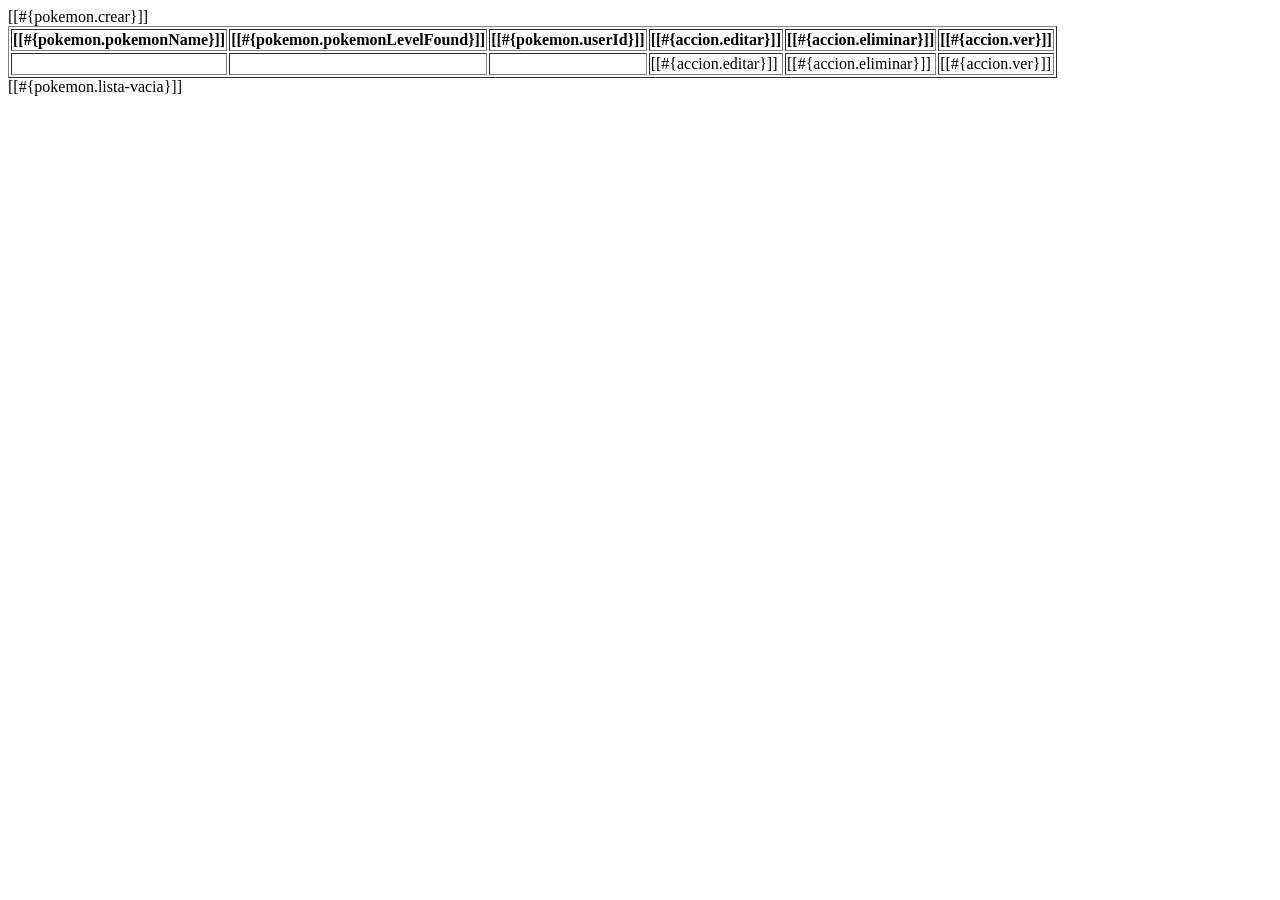
<file: muestraDetallesNoRelacionalesPokemon/src/main/resources/templates/index.html>
<!DOCTYPE html>
<html xmlns:th="http://thymeleaf.org"
xmlns:sec="http://www.thymeleaf.org/extras/spring-security">
<head>
<title>Insert title here</title>
<meta charset="UTF-8">
</head>
<body>
	<header th:replace="layout/plantilla :: header"></header>
	<a sec:authorize="hasRole('ROLE_ADMIN')" th:href="@{/agregar}">[[#{pokemon.crear}]]</a>
	<br />
	<div th:if="${listaPokemon != null and  !listaPokemon.empty}">
		<table border="1">
			<tr>
				<th>[[#{pokemon.pokemonName}]]</th>
				<th>[[#{pokemon.pokemonLevelFound}]]</th>
				<th>[[#{pokemon.userId}]]</th>
				<th sec:authorize="hasRole('ROLE_ADMIN')">[[#{accion.editar}]]</th>
				<th sec:authorize="hasRole('ROLE_ADMIN')">[[#{accion.eliminar}]]</th>
				<th>[[#{accion.ver}]]</th>
			</tr>
			<tr th:each="pokemon: ${listaPokemon}">
				<td th:text="${pokemon.pokemonName}"></td>
				<td th:text="${pokemon.pokemonLevelFound}"></td>
				<td th:text="${pokemon.userId}"></td>
				<td sec:authorize="hasRole('ROLE_ADMIN')"> <a th:href="@{/editar/} + ${pokemon.pokemonId}">[[#{accion.editar}]]</a></td>
				<td sec:authorize="hasRole('ROLE_ADMIN')"> <a th:href="@{/eliminar/} + ${pokemon.pokemonId}">[[#{accion.eliminar}]]</a></td>
				<td> <a th:href="@{/ver/} + ${pokemon.pokemonId}">[[#{accion.ver}]]</a></td>
			</tr>
		</table>
	</div>
	<div th:if="${listaPokemon == null or  listaPokemon.empty}">
		[[#{pokemon.lista-vacia}]]
	</div>
	<footer th:replace="/layout/plantilla :: footer"></footer>
</body>
</html>
</file>
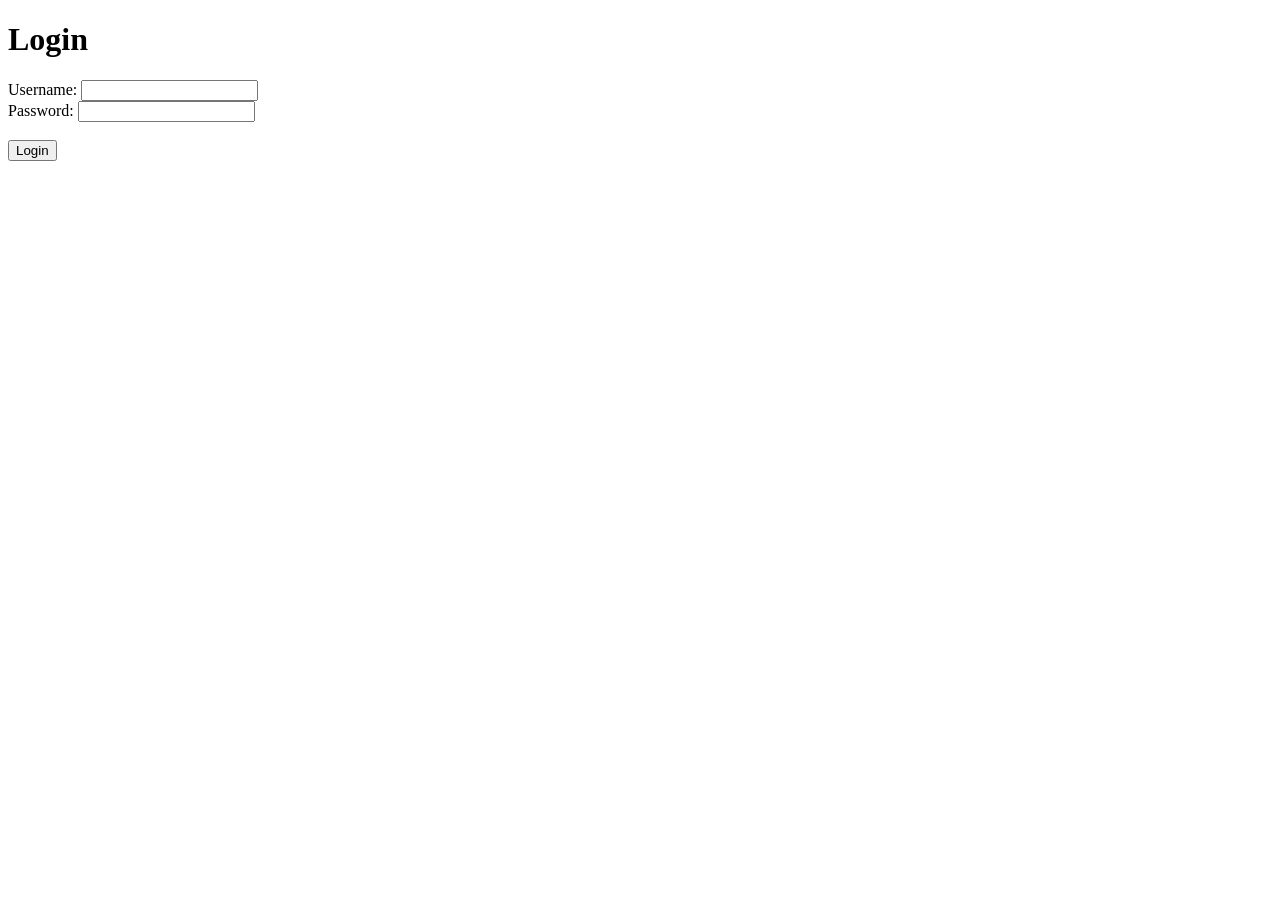
<file: muestraDetallesNoRelacionalesPokemon/src/main/resources/templates/login.html>
<!DOCTYPE html>
<html xmlns:th="thymeleaf.org">
<head>
<meta charset="UTF-8">
<title>Login</title>
</head>
<body>
	<h1>Login</h1>
	<form method ="POST" th:action="@{/login}">
		<label for="username">Username: </label>
		<input type="text" name="username" id="username"/>
		<br/>
		<label for="password">Password: </label>
		<input type="password" name="password" id="password"/>
		<br/>
		<br/>
		<input type="submit" value="Login"/>
	</form>
</body>
</html>
</file>
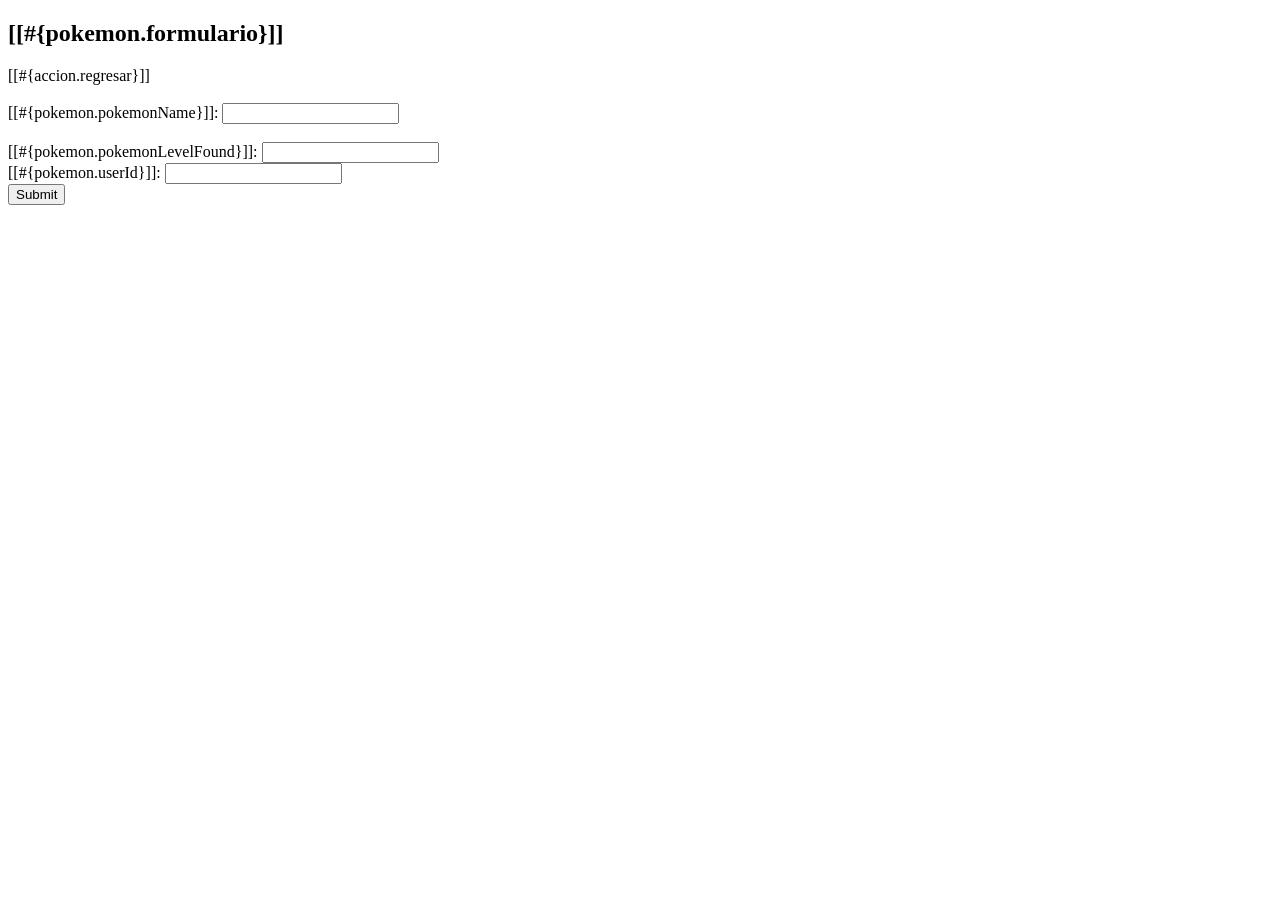
<file: muestraDetallesNoRelacionalesPokemon/src/main/resources/templates/modificar.html>
<!DOCTYPE html>
<html xmlns:th="http://thymeleaf.org">
<head>
<meta charset="UTF-8">
<title>Datos del Pokemon</title>
</head>
<body>
	<header th:replace="layout/plantilla :: header"></header>
	<h2>[[#{pokemon.formulario}]]</h2>
	<a th:href="@{/}">[[#{accion.regresar}]]</a>
	<br/>
	<br/>
	<!-- Se le agrega la acción de guardar mediante un método post -->
	<form th:action="@{/guardar}" method="post" th:object="${pokemon}">
		<input type="hidden" name="pokemonId" th:field="*{pokemonId}"/>
		<label for="pokemonName">[[#{pokemon.pokemonName}]]:</label>
		<input type="text" name="pokemonName" th:field="*{pokemonName}"/>
		<span th:if="${#fields.hasErrors('pokemonName')}" th:errors="*{pokemonName}"></span>
		<br/>
		
		<br/>
		
		<label for="pokemonLevelFound">[[#{pokemon.pokemonLevelFound}]]:</label>
		<input type="text" name="pokemonLevelFound" th:field="*{pokemonLevelFound}"/>
		<span th:if="${#fields.hasErrors('pokemonLevelFound')}" th:errors="*{pokemonLevelFound}"></span>
		<br/>
		 
		<label for="userId">[[#{pokemon.userId}]]:</label>
		<input type="text" name="userId" th:field="*{userId}"/>
		<span th:if="${#fields.hasErrors('userId')}" th:errors="*{userId}"></span>
		<br/>
		 

		<input type="submit" name="guardar" th:value="#{accion.guardar}"/>
	</form> 
	<footer th:replace="/layout/plantilla :: footer"></footer>
</body>
</html>
</file>
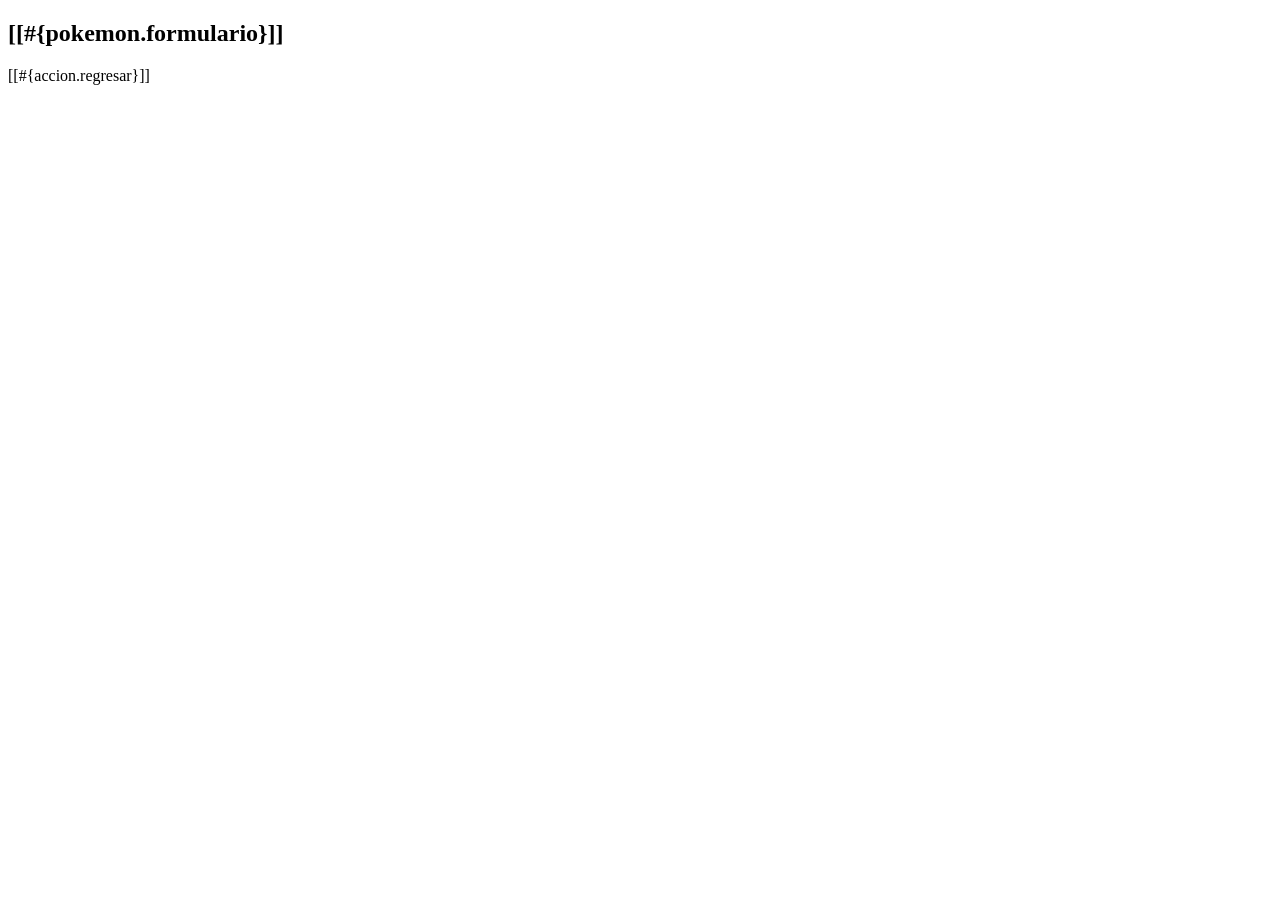
<file: muestraDetallesNoRelacionalesPokemon/src/main/resources/templates/ver.html>
<!DOCTYPE html>
<html xmlns:th="http://thymeleaf.org">
<head>
<meta charset="UTF-8">
<title>Datos del Pokemon</title>
</head>
<body>
	<header th:replace="layout/plantilla :: header"></header>
	<h2>[[#{pokemon.formulario}]]</h2>
	<a th:href="@{/}">[[#{accion.regresar}]]</a>
	<br/>
	<br/>
	<!-- Se le agrega la acción de guardar mediante un método post -->
	
	<article th:utext="${pokemon.pokemonName}"></article>
	<article th:utext="${pokemon.pokemonLevelFound}"></article>
	<article th:utext="${pokemon.types}"></article>
	<article th:utext="${pokemon.evolutions}"></article>
	
	<!-- FALTAN TRAER ACÁ CONSULTAS DE OTRAS TABLAS -->
	<footer th:replace="/layout/plantilla :: footer"></footer>
</body>
</html>
</file>
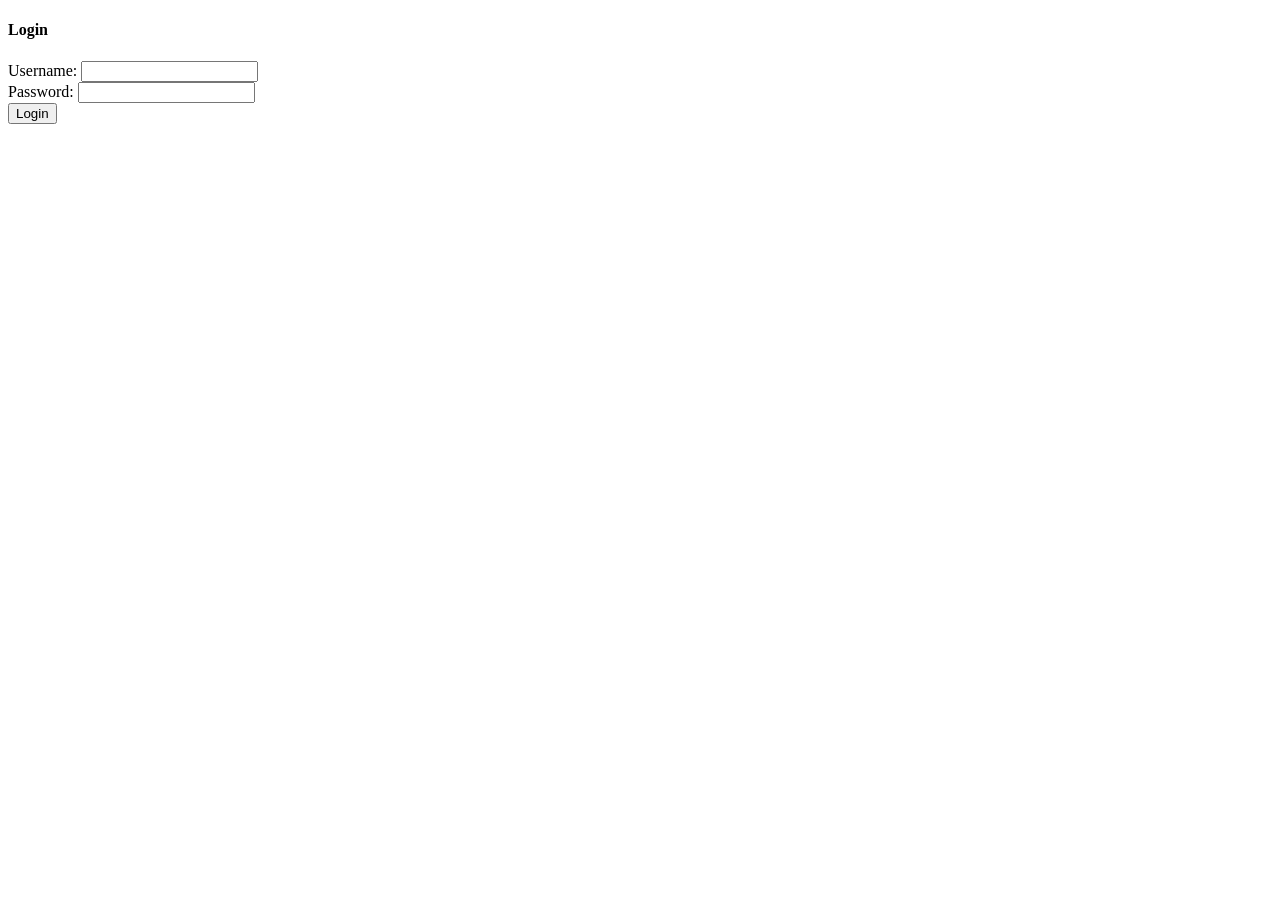
<file: PokedexSpringCertant/src/main/resources/templates/login.html>
<!DOCTYPE html>
<html xmlns:th="thymeleaf.org">
<head th:replace="layout/plantilla :: head">
<title>Login</title>
</head>
<body>
	<header th:replace="layout/plantilla :: header"></header>
	<section id="actions" class="py-4 mb-4 bg-light">
		<div class="container">
			<div class="row">
				
			</div>
		</div>
	</section>
	
	<section id="login">
		<div class="container">
			<div class="row">
				<div class="col-md-6 mx-auto">
					<div class="card">
						<div class="card-header">
							<h4>Login</h4>
						</div>
						<div class="card-body">
							<form method ="POST" th:action="@{/login}">
								<div class="form-group">
									<label for="username">Username: </label>
									<input type="text" name="username" id="username"/>									
								</div>
								<div class="form-group">
									<label for="password">Password: </label>
									<input type="password" name="password" id="password"/>								
								</div>
								<input type="submit" value="Login" class="btn btn-primary btn-block"/>
							</form>							
						</div>
					</div>
				</div>
			</div>
		</div>
	</section>
	
	<footer th:replace="layout/plantilla :: footer"></footer>
</body>
</html>
</file>
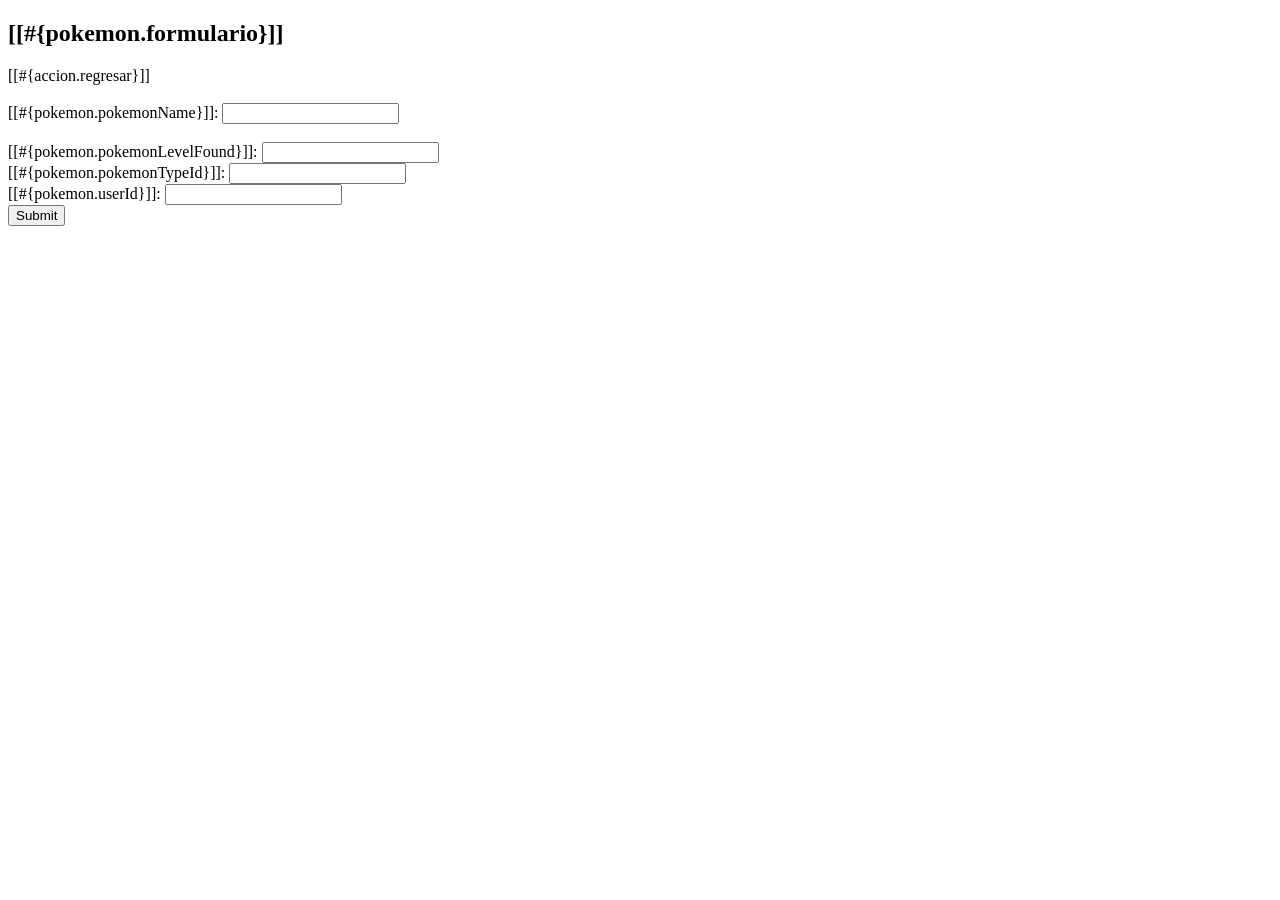
<file: PokedexSpringCertant/src/main/resources/templates/modificar.html>
<!DOCTYPE html>
<html xmlns:th="http://thymeleaf.org"
	xmlns:sec="http://www.thymeleaf.org/extras/spring-security">
<head th:replace="layout/plantilla ::head">
<meta charset="UTF-8">
<title>Datos del Pokemon</title>
</head>
<body>
	<header th:replace="layout/plantilla :: header"></header>
	<section th:replace="layout/editarPokemon :: editarPokemon"></section>
	<footer th:replace="/layout/plantilla :: footer"></footer>

	
	<h2>[[#{pokemon.formulario}]]</h2>
	<a th:href="@{/}">[[#{accion.regresar}]]</a>
	<br/>
	<br/>
	<form th:action="@{/guardar}" method="post" th:object="${pokemon}">
		<input type="hidden" name="pokemonId" th:field="*{pokemonId}"/>
		<label for="pokemonName">[[#{pokemon.pokemonName}]]:</label>
		<input type="text" name="pokemonName" th:field="*{pokemonName}"/>
		<span th:if="${#fields.hasErrors('pokemonName')}" th:errors="*{pokemonName}"></span>
		<br/>
		
		<br/>
		
		<label for="pokemonLevelFound">[[#{pokemon.pokemonLevelFound}]]:</label>
		<input type="text" name="pokemonLevelFound" th:field="*{pokemonLevelFound}"/>
		<span th:if="${#fields.hasErrors('pokemonLevelFound')}" th:errors="*{pokemonLevelFound}"></span>
		<br/>
		 
		 <label for="pokemonTypeId">[[#{pokemon.pokemonTypeId}]]:</label>
		<input type="text" name="pokemonTypeId" th:field="*{pokemonTypeId}"/>
		<span th:if="${#fields.hasErrors('pokemonTypeId')}" th:errors="*{pokemonTypeId}"></span>
		<br/>
		 
		<label for="userId">[[#{pokemon.userId}]]:</label>
		<input type="text" name="userId" th:field="*{userId}"/>
		<span th:if="${#fields.hasErrors('userId')}" th:errors="*{userId}"></span>
		<br/>
		 

		<input type="submit" name="guardar" th:value="#{accion.guardar}"/>
	</form>
	 
</body>
</html>
</file>
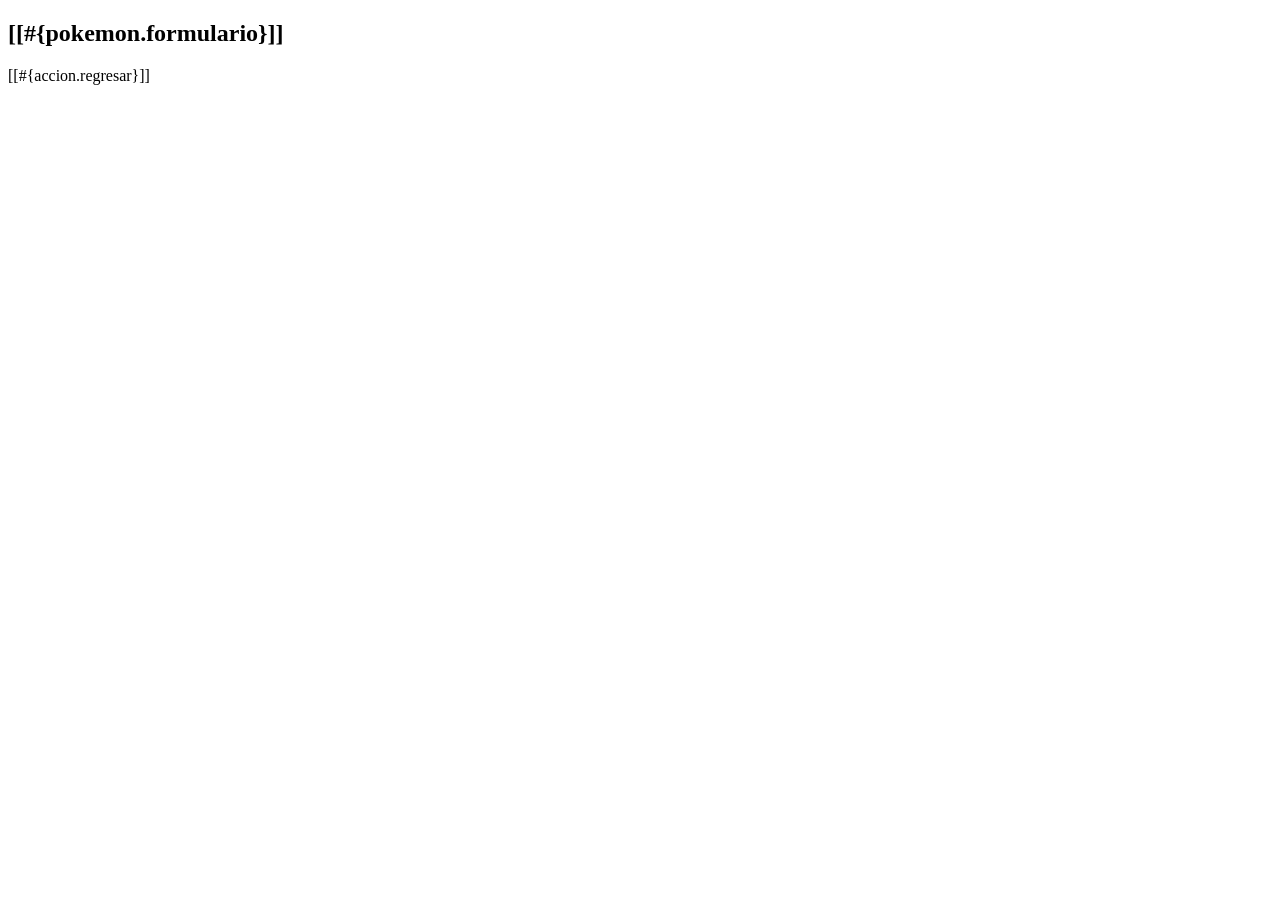
<file: PokedexSpringCertant/src/main/resources/templates/ver.html>
<!DOCTYPE html>
<html xmlns:th="http://thymeleaf.org">
<head>
<meta charset="UTF-8">
<title>Datos del Pokemon</title>
</head>
<body>
	<header th:replace="layout/plantilla :: header"></header>
	<h2>[[#{pokemon.formulario}]]</h2>
	<a th:href="@{/}">[[#{accion.regresar}]]</a>
	<br/>
	<br/>
	<!-- Se le agrega la acción de guardar mediante un método post -->
	
	<article th:utext="${pokemon.pokemonName}"></article>
	<article th:utext="${pokemon.pokemonLevelFound}"></article>

	<article th:utext="${pokemon.types}"></article>
	<article th:utext="${pokemon.evolutions}"></article>
	<article th:utext="${pokemon.abilities}"></article>
	<footer th:replace="/layout/plantilla :: footer"></footer>
</body>
</html>
</file>
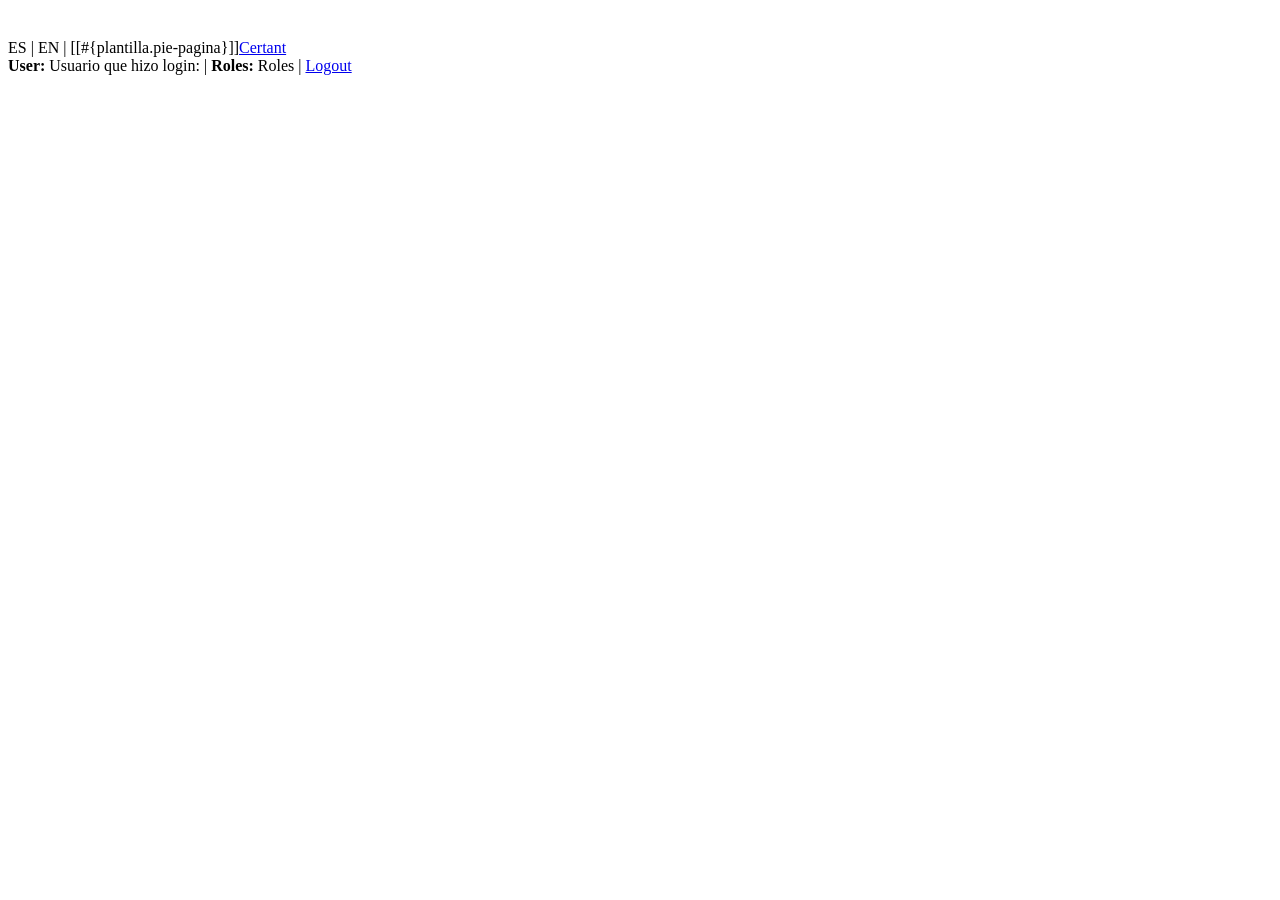
<file: muestraDetallesNoRelacionalesPokemon/src/main/resources/templates/layout/plantilla.html>
<!DOCTYPE html>
<html xmlns:th="http://www.thymeleaf.org"
xmlns:sec="http://www.thymeleaf.org/extras/spring-security">
<head>
<meta charset="ISO-8859-1">
<title>Plantilla</title>
</head>
<body>
	<header th:fragment="header">
		<h1 th:text="#{plantilla.titulo}"></h1>
	</header>
	<footer th:fragment="footer">
		<div>
			<br />
			<a th:href="@{/(lang=es)}">ES</a> |
			<a th:href="@{/(lang=en)}">EN</a> |
		<span>
			[[#{plantilla.pie-pagina}]]<a href="http://www.certant.com"
				target="_blank">Certant</a>
		</span>
		<form method="POST" th:action="@{/logout}">
			<b>User: </b><span sec:authentication="name">Usuario que hizo login: </span> |
			<b>Roles: </b><span sec:authentication="principal.authorities">Roles</span> |
			<a href="#" onclick="this.parentNode.submit();">Logout</a>
		</form>
		</div>
	</footer>
</body>
</html>
</file>
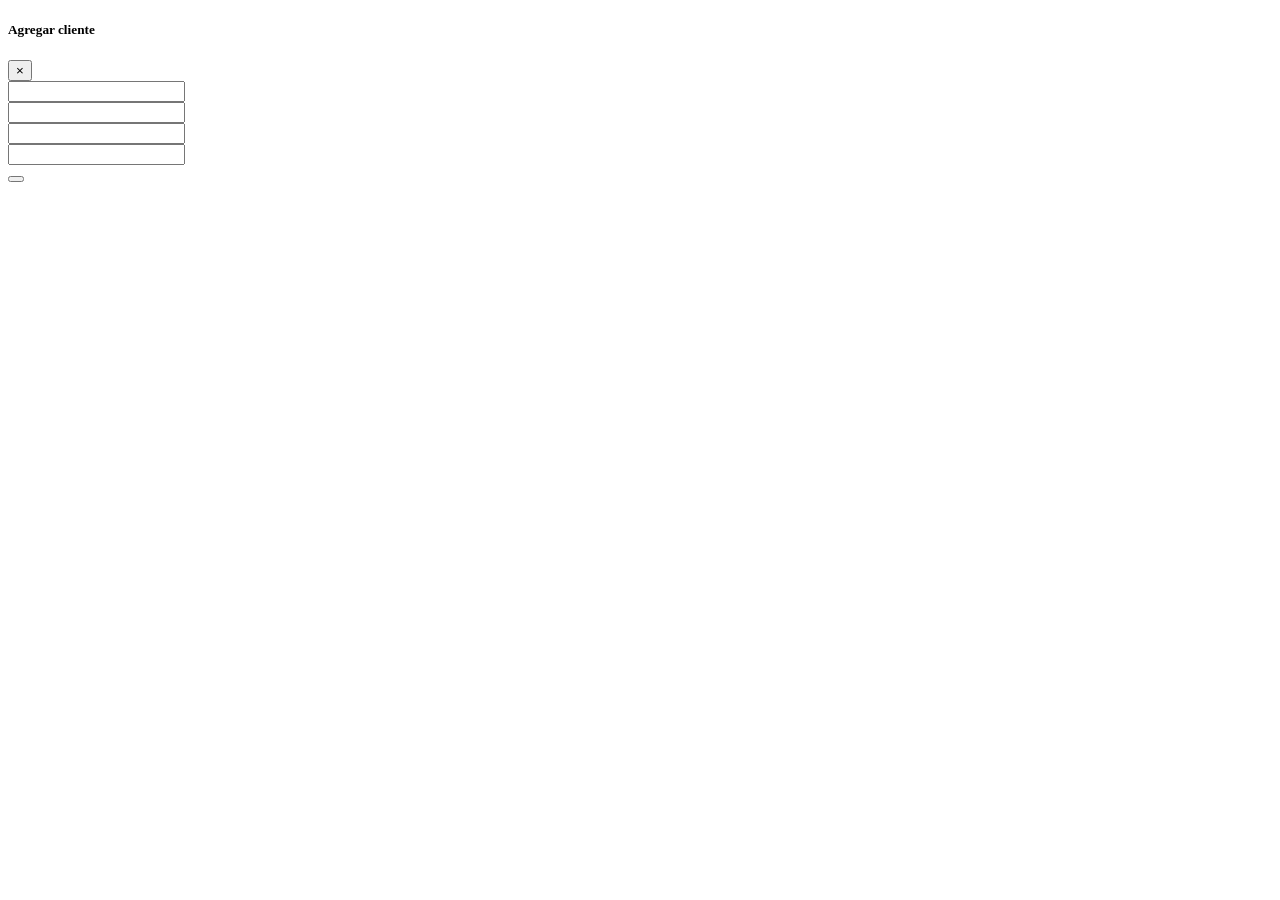
<file: PokedexSpringCertant/src/main/resources/templates/layout/agregarPokemon.html>
<!DOCTYPE html>
<html xmlns:th="http://thymeleaf.org"
	xmlns:sec="http://www.thymeleaf.org/extras/spring-security">
<head th:replace="layout/plantilla :: head">
<title>Agregar Pokemon</title>
<meta charset="UTF-8" />
</head>

<body>
	<section th:fragment="agregarPokemon">
		<div id="agregarPokemon" class="modal fade">
			<div class="modal-dialog modal-lg">
				<div class="modal-content">
					<div class="modal-header bg-info text-white">
						<h5 class="modal-title" th:text="#{accion.agregar}">Agregar
							cliente</h5>
						<button class="close" data-dismiss="modal">
							<span>&times;</span>
						</button>
					</div>
					<form th:action="@{/guardar}" th:object="${pokemon}" method="POST"
						class="was-validated">
						<div class="modal-body">
							<div class="form-group">
								<label for="pokemonName" th:text="#{pokemon.pokemonName}"></label>
								<input type="text" class="form-control" name="pokemonName"
									required="true">
							</div>

							<div class="form-group">
								<label for="pokemonLevelFound"
									th:text="#{pokemon.pokemonLevelFound}"></label> <input
									type="text" class="form-control" name="pokemonLevelFound"
									required="true">
							</div>

							<div class="form-group">
								<label for="pokemonTypeId" th:text="#{pokemon.pokemonTypeId}"></label>
								<input type="text" class="form-control" name="pokemonTypeId"
									required="true">
							</div>

							<div class="form-group">
								<label for="userId" th:text="#{pokemon.userId}"></label> <input
									type="text" class="form-control" name="userId" required="true">
							</div>

							<div class="modal-footer">
								<button class="btn btn-primary" type="submit"
									th:text="#{accion.guardar}"></button>
							</div>

						</div>

					</form>
				</div>
			</div>
		</div>
	</section>
</body>
</html>
</file>
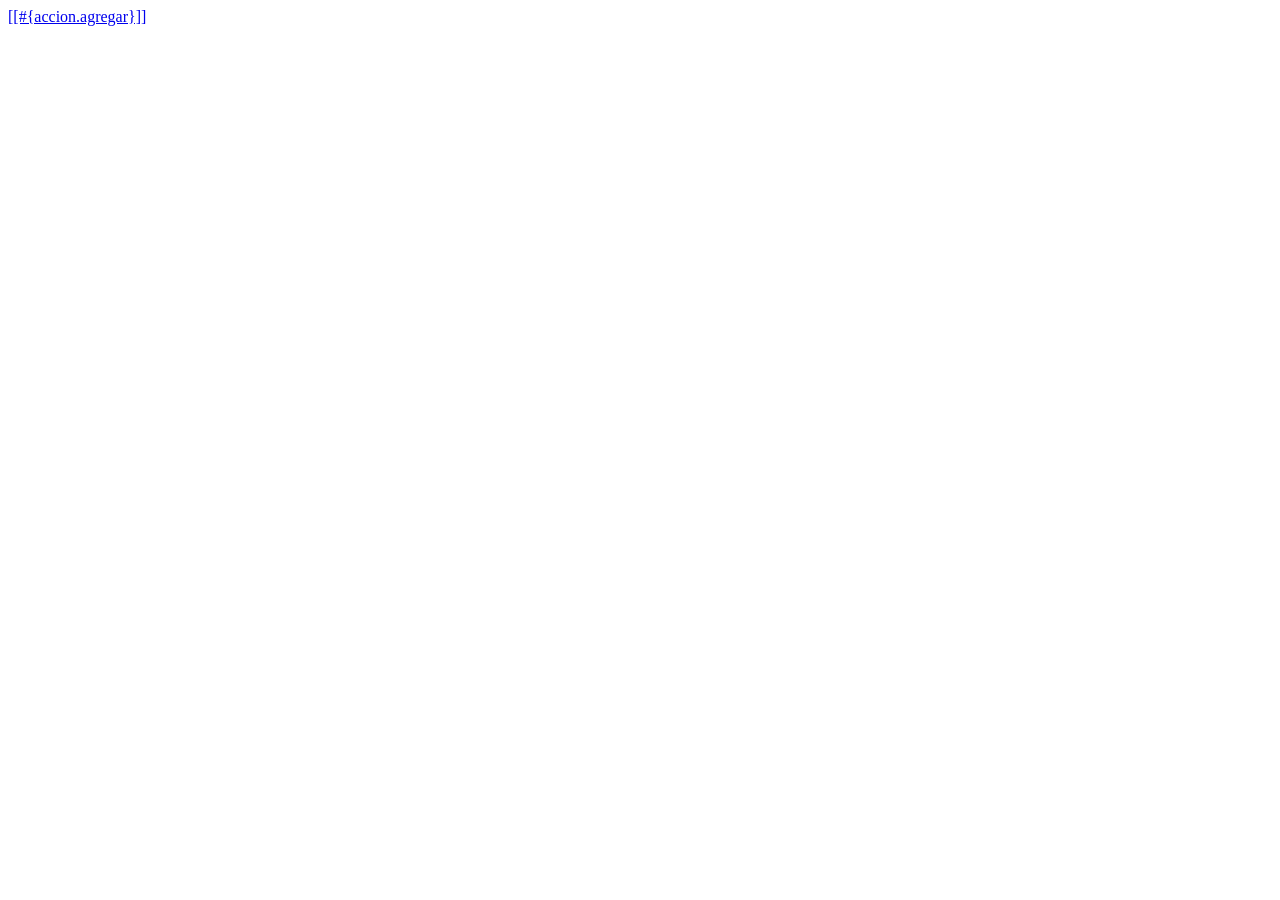
<file: PokedexSpringCertant/src/main/resources/templates/layout/botonesAgregar.html>
<!DOCTYPE html>
<html xmlns:th="http://thymeleaf.org"
xmlns:sec="http://www.thymeleaf.org/extras/spring-security">
<head th:replace="layout/plantilla :: head">
	<title>Botones agregar</title>
	<meta charset="UTF-8">
</head>
<body>
	<section th:fragment="botonesAgregar" class="py-4 mb-4 bg-light">
		<div class="container">
			<div class="row">
				<div class="col-md-3" sec:authorize="hasRole('ROLE_ADMIN')">
					<a href="#" class="btn btn-primary btn-block" data-toggle="modal" data-target="#agregarPokemon">
						<i class="fas fa-plus"></i> [[#{accion.agregar}]]
					</a>
				</div>
			</div>
		</div>
	</section>
</body>
</html>
</file>
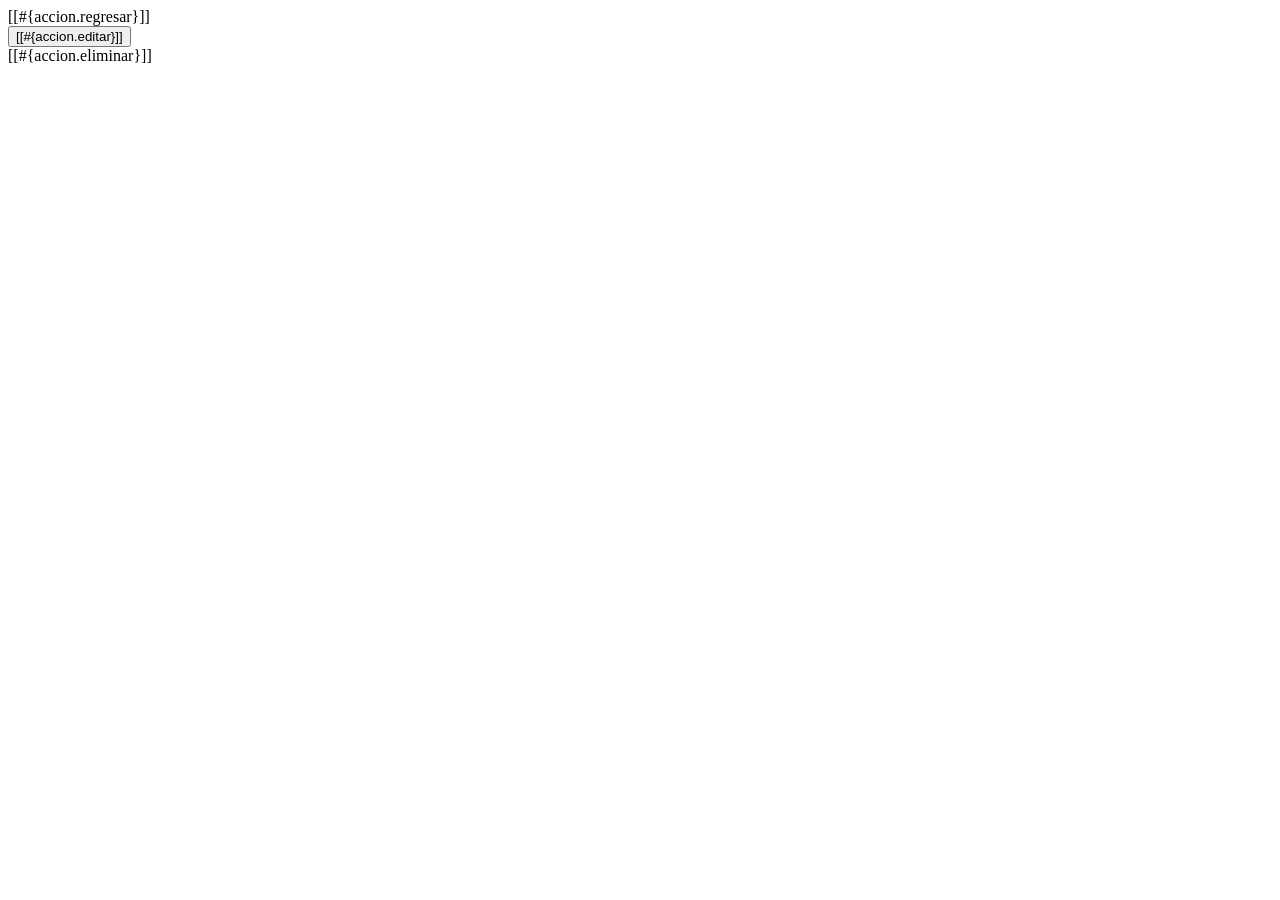
<file: PokedexSpringCertant/src/main/resources/templates/layout/botonesEditar.html>
<!DOCTYPE html>
<html xmlns:th="http://thymeleaf.org"
	xmlns:sec="http://www.thymeleaf.org/extras/spring-security">
<head th:replace="layout/plantilla ::head">
<meta charset="UTF-8">
<title>Botones Editar</title>
</head>
<body>
	<section th:fragment="botonesEditar">
		<div id="actions" class="py-4 mb-4 bg-light">
			<div class="container">
				<div class="row">
					<div class="col-md-3">
						<a th:href="@{/}" class="btn btn-ligth btn-block">
							<i class="fas fa-arrow-left"></i> [[#{accion.regresar}]]
						</a>
					</div>
					<div class="col-md-3">
						<button type="submit" class="btn btn-success btn-block">
							<i class="fas fa-check"></i> [[#{accion.editar}]]
						</button>
					</div>
					<div class="col-md-3">
						<a th:href="@{/eliminar(pokemonId=${pokemon.pokemonId})}" class="btn btn-danger btn-block">
							<i class="fas fa-trash"></i> [[#{accion.eliminar}]]
						</a>
					</div>
				</div>
			</div>
		</div>
	</section>
</body>
</file>
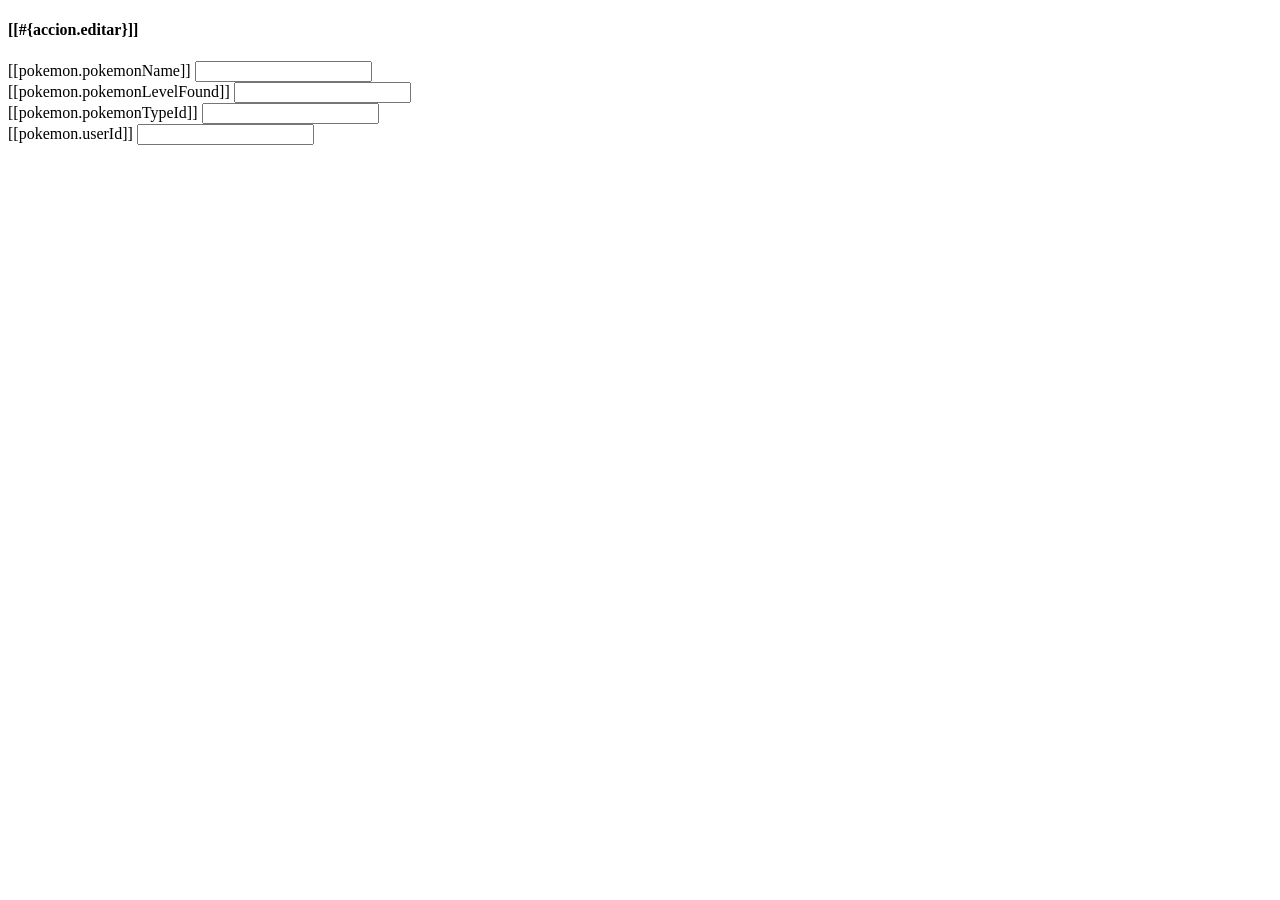
<file: PokedexSpringCertant/src/main/resources/templates/layout/editarPokemon.html>
<!DOCTYPE html>
<html xmlns:th="http://thymeleaf.org"
	xmlns:sec="http://www.thymeleaf.org/extras/spring-security">
<head th:replace="layout/plantilla ::head">
<meta charset="UTF-8">
<title>Editar Pokemon</title>
</head>
<body>
	<section th:fragment="editarPokemon">
		<form th:action="@{/guardar}" th:object="${pokemon}" method="POST"
			class="was-validated">
			<input type="hidden" name="pokemonId" th:field="*{pokemonId}" />
			<section th:replace="layout/botonesEditar :: botonesEditar"></section>
			<div id="details">
				<div class="container">
					<div class="row">
						<div class="col">
							<div class="card">
								<div class="card-header">
									<h4>[[#{accion.editar}]]</h4>
								</div>
								<div class="card-body">
									<div class="form-group">
										<label for="pokemonName">[[pokemon.pokemonName]]</label> <input
											type="text" class="form-control" name="pokemonName"
											required="true" th:field="*{pokemonName}" />

									</div>

									<div class="form-group">
										<label for="pokemonLevelFound">[[pokemon.pokemonLevelFound]]</label> <input
											type="text" class="form-control" name="pokemonLevelFound"
											required="true" th:field="*{pokemonLevelFound}" />

									</div>

									<div class="form-group">
										<label for="pokemonTypeId">[[pokemon.pokemonTypeId]]</label> <input
											type="text" class="form-control" name="pokemonTypeId"
											required="true" th:field="*{pokemonTypeId}" />

									</div>

									<div class="form-group">
										<label for="pokemonName">[[pokemon.userId]]</label> <input
											type="text" class="form-control" name="userId"
											required="true" th:field="*{userId}" />

									</div>

								</div>
							</div>
						</div>
					</div>
				</div>
			</div>
		</form>

	</section>
</body>
</file>
